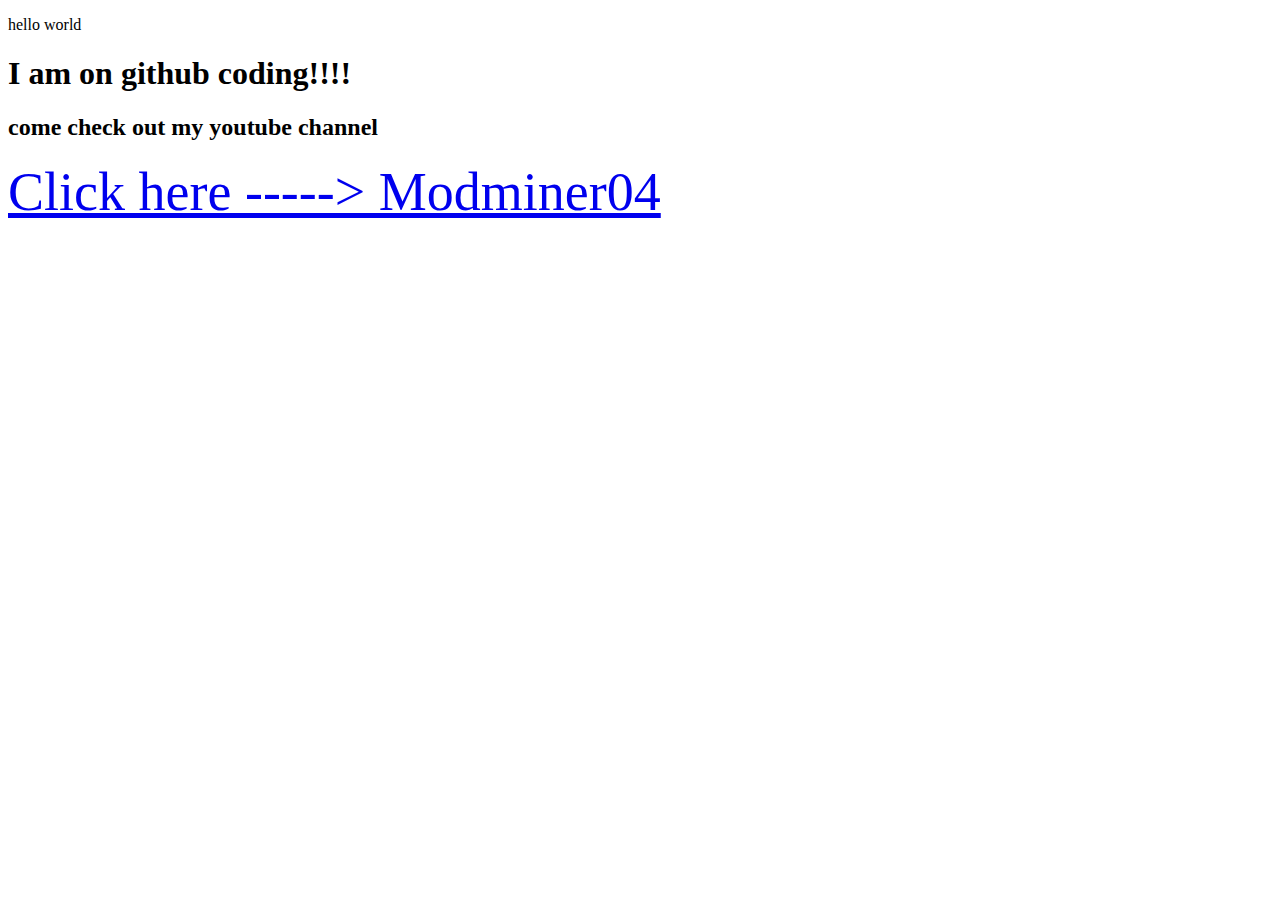
<file: index.html>
<!DOCTYPE html>

<style>
h3{
    font-family: Georgia, 'Times New Roman', Times, serif;
    font-size: 55px;
    font-style:italic;
    color: rgb(135, 222, 147);
    background-color: darkblue;
}
a{
    font-size: 54px;
}
</style>
<p>hello world</p>

<h1>I am on github coding!!!!</h1>

<h2>come check out my youtube channel</h2>

<a href="https://www.youtube.com/channel/UCzxrTmWzEETE-FOA4JJiSjw"> Click here -----> Modminer04</a>
</file>
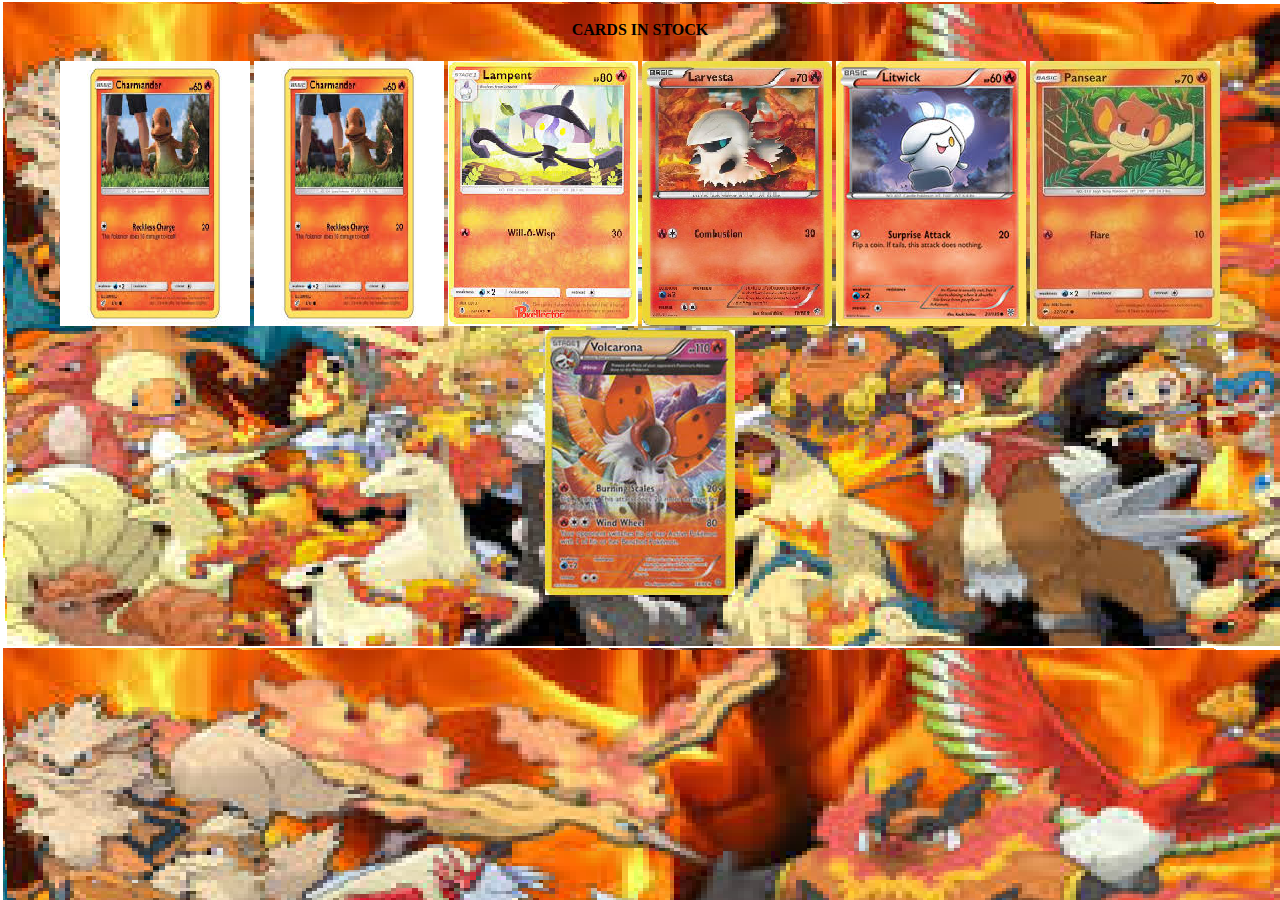
<file: fire.html>
<!DOCTYPE html>
<html lang="en">
    <center>
<head>
        <body background="t.png">
    <meta charset="UTF-8">
    <meta name="viewport" content="width=device-width, initial-scale=1.0">
    <meta http-equiv="X-UA-Compatible" content="ie=edge">
    <title>Fire Pokemon</title>
</head>
<body>
    <h4>CARDS IN STOCK</h4>
        <a href="1.html"><img src="1.png"/></a>
        <a href="2.html"><img src="2.png"/></a>
        <a href="3.html"><img src="3.png"/></a>
        <a href="4.html"><img src="4.png"/></a>
        <a href="5.html"><img src="5.jpg"/></a>
        <a href="6.html"><img src="6.jpg"/></a>
        <a href="7.html"><img src="7.jpg"/></a>


</body>
</center>
</html>
</file>
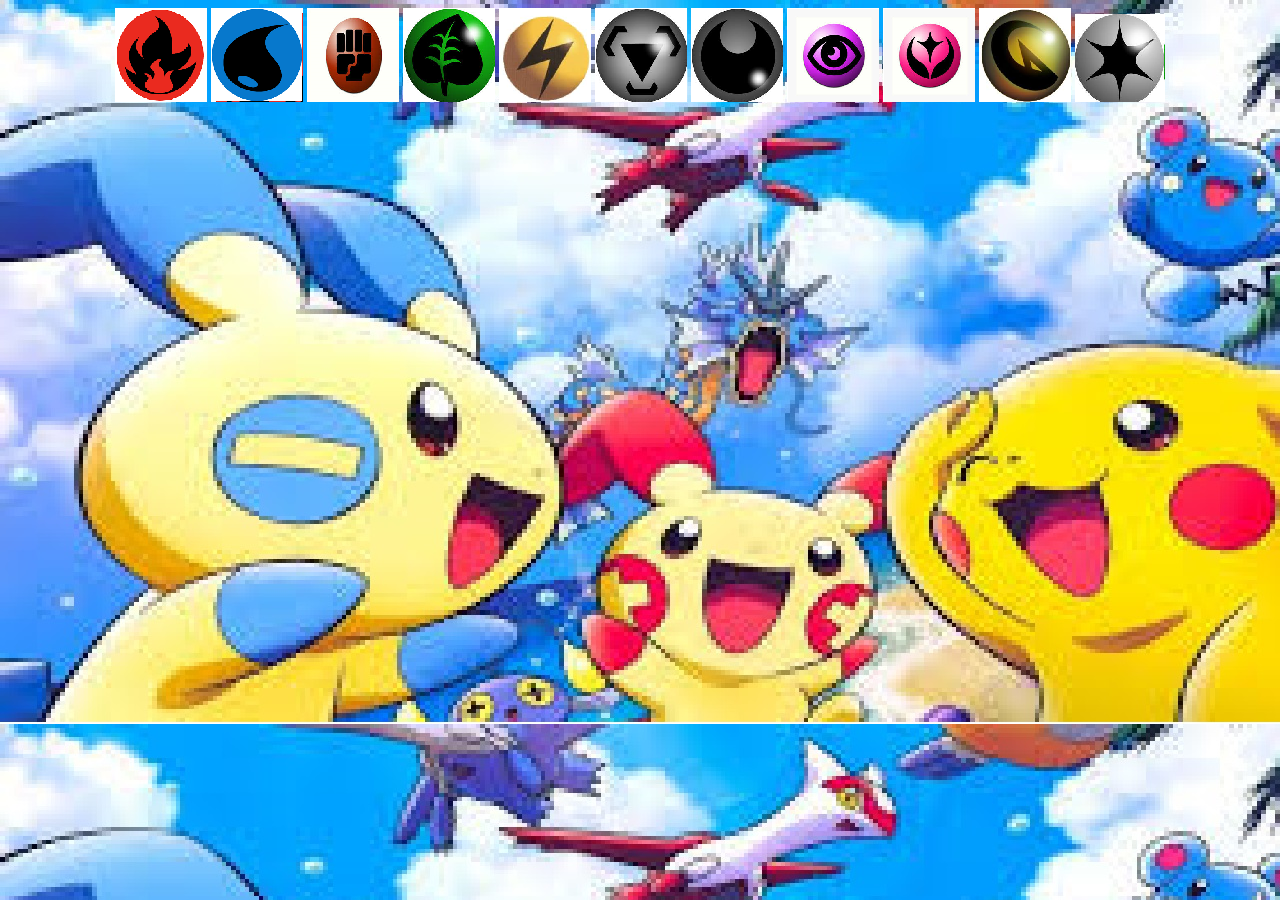
<file: zx.html>
<!DOCTYPE html>
<html lang="en">
        <center>
<head>
    <meta charset="UTF-8">
    <meta name="viewport" content="width=device-width, initial-scale=1.0">
    <meta http-equiv="X-UA-Compatible" content="ie=edge">
    <title>Cards</title>
    <link rel="stylesheet" href="style.css"/>
</head>
<body background="c.jpg">
         
        <a href="fire.html"><img src="logo.png"/></a>
        <a href="water.html"><img src="logo1.png"/></a>
        <a href="Fighting.html"><img src="logo2.png"/></a>
        <a href="Leaf.html"><img src="logo3.png"/></a>
        <a href="Electric.html"><img src="logo4.png"/></a>
        <a href="Metal.html"><img src="logo5.png"/></a>
        <a href="Dark.html"><img src="logo6.png"/></a>
        <a href="Phychic.html"><img src="logo7.png"/></a>
        <a href="Fairy.html"><img src="logo8.png"/></a>
        <a href="Dragon.html"><img src="logo9.png"/></a>
        <a href="Colorless.html"><img src="logo10.png"/></a>
</body>
</center>
</html>
</file>
<file: style.css>
header {
    font-size:70px;
    font-family: fantasy;
    color: black;
    
}
body {
    background-color: black;
}
li {
    font-size: 40px;
    
}
.nav {
    height: 55px;
    width: 850px;
    
    
}
.nav ul {
   margin: 0; 
   padding: 0;
}
.nav ul li {
   list-style: none;
}
.nav ul li a {
   text-decoration: none;
   float: right;
   display: block;
   padding: 10px  20px;
   color: black;
}
.nav ul li a:hover {
   color:rgb(68, 0, 255);
}
h1 {
    font-size: 3rem;
}

h4 {
    color: blue;
    font-family: fantasy;
    font-size: 3rem;
}
</file>
